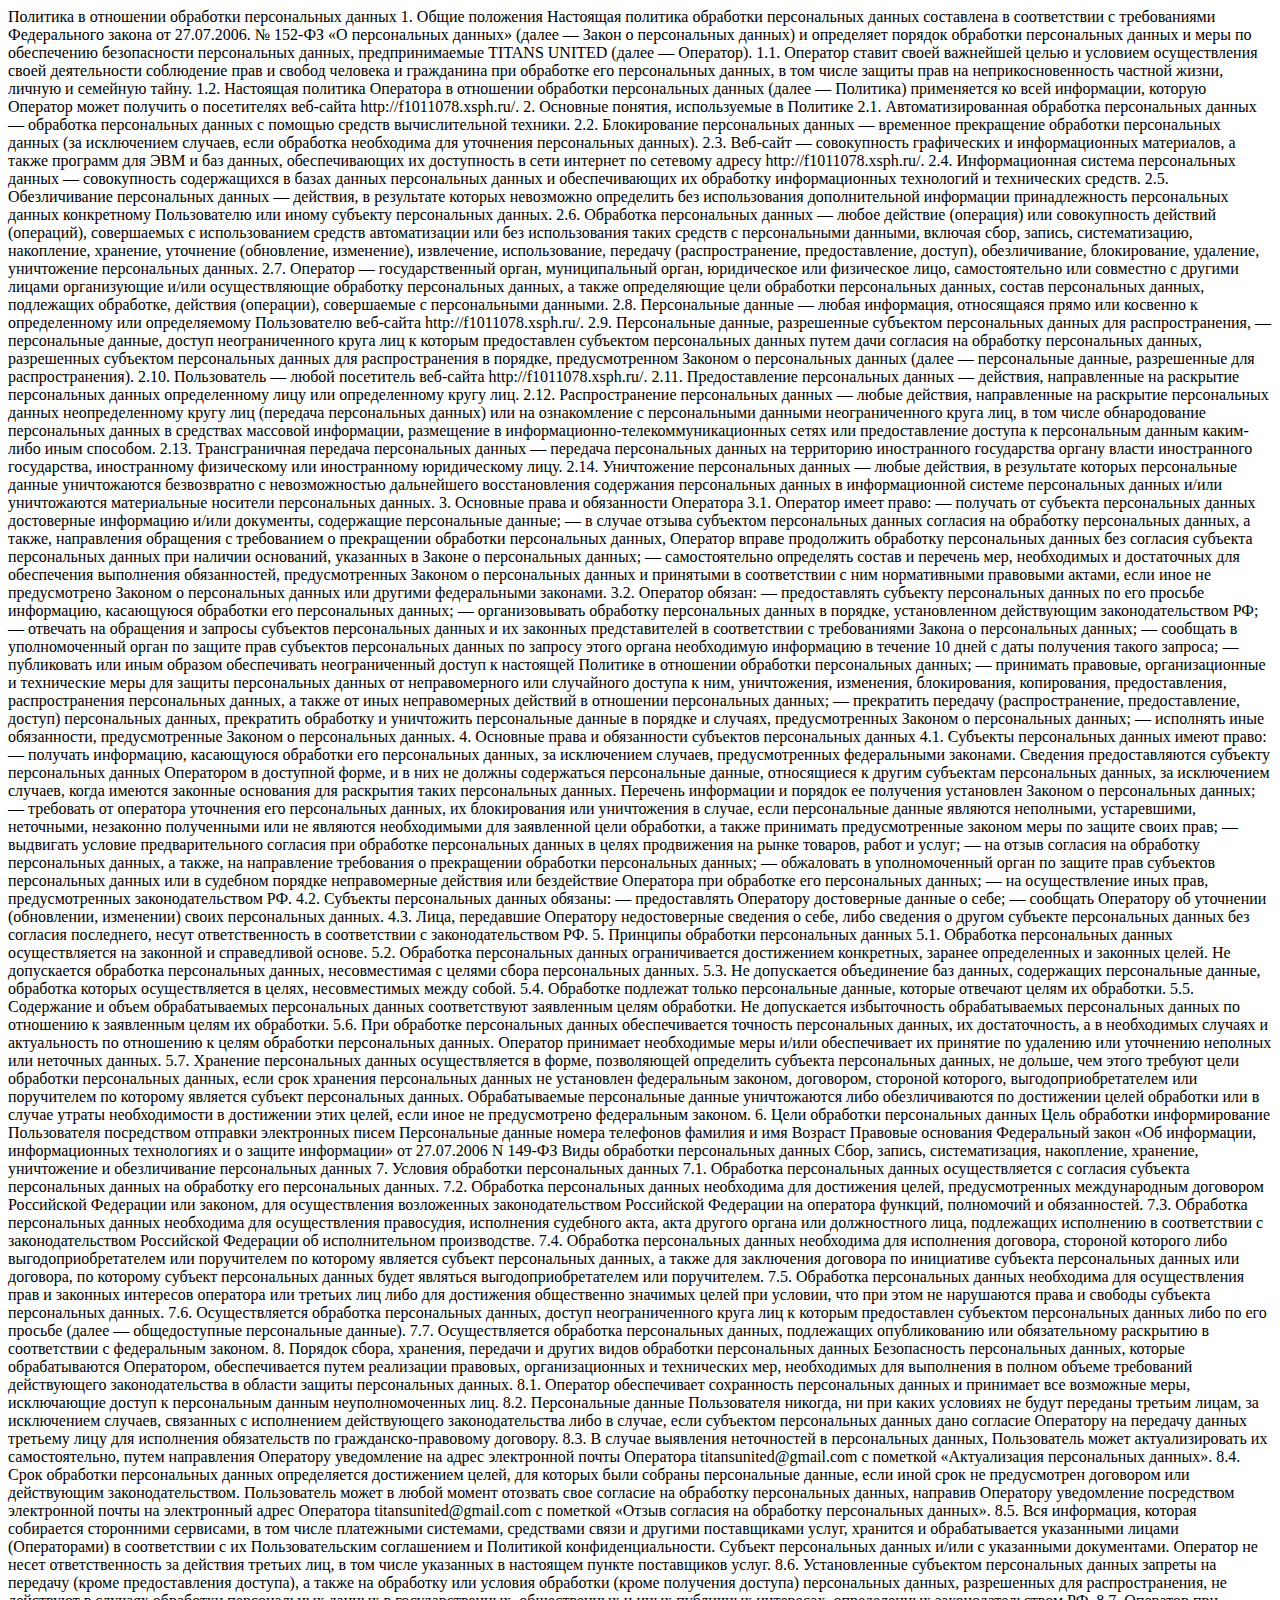
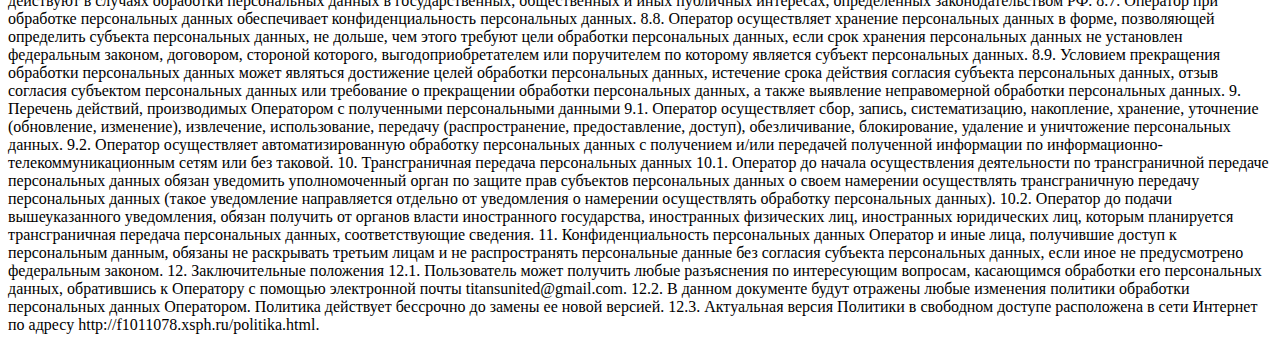
<file: politika.html>
<!DOCTYPE html>
<html>
<head>
	<meta charset="utf-8">
	<meta name="viewport" content="width=device-width, initial-scale=1">
	<title>Политика Конф.</title>
</head>
<body>
Политика в отношении обработки персональных данных
1. Общие положения
Настоящая политика обработки персональных данных составлена в соответствии с требованиями Федерального закона от 27.07.2006. № 152-ФЗ «О персональных данных» (далее — Закон о персональных данных) и определяет порядок обработки персональных данных и меры по обеспечению безопасности персональных данных, предпринимаемые TITANS UNITED (далее — Оператор).
1.1. Оператор ставит своей важнейшей целью и условием осуществления своей деятельности соблюдение прав и свобод человека и гражданина при обработке его персональных данных, в том числе защиты прав на неприкосновенность частной жизни, личную и семейную тайну.
1.2. Настоящая политика Оператора в отношении обработки персональных данных (далее — Политика) применяется ко всей информации, которую Оператор может получить о посетителях веб-сайта http://f1011078.xsph.ru/.
2. Основные понятия, используемые в Политике
2.1. Автоматизированная обработка персональных данных — обработка персональных данных с помощью средств вычислительной техники.
2.2. Блокирование персональных данных — временное прекращение обработки персональных данных (за исключением случаев, если обработка необходима для уточнения персональных данных).
2.3. Веб-сайт — совокупность графических и информационных материалов, а также программ для ЭВМ и баз данных, обеспечивающих их доступность в сети интернет по сетевому адресу http://f1011078.xsph.ru/.
2.4. Информационная система персональных данных — совокупность содержащихся в базах данных персональных данных и обеспечивающих их обработку информационных технологий и технических средств.
2.5. Обезличивание персональных данных — действия, в результате которых невозможно определить без использования дополнительной информации принадлежность персональных данных конкретному Пользователю или иному субъекту персональных данных.
2.6. Обработка персональных данных — любое действие (операция) или совокупность действий (операций), совершаемых с использованием средств автоматизации или без использования таких средств с персональными данными, включая сбор, запись, систематизацию, накопление, хранение, уточнение (обновление, изменение), извлечение, использование, передачу (распространение, предоставление, доступ), обезличивание, блокирование, удаление, уничтожение персональных данных.
2.7. Оператор — государственный орган, муниципальный орган, юридическое или физическое лицо, самостоятельно или совместно с другими лицами организующие и/или осуществляющие обработку персональных данных, а также определяющие цели обработки персональных данных, состав персональных данных, подлежащих обработке, действия (операции), совершаемые с персональными данными.
2.8. Персональные данные — любая информация, относящаяся прямо или косвенно к определенному или определяемому Пользователю веб-сайта http://f1011078.xsph.ru/.
2.9. Персональные данные, разрешенные субъектом персональных данных для распространения, — персональные данные, доступ неограниченного круга лиц к которым предоставлен субъектом персональных данных путем дачи согласия на обработку персональных данных, разрешенных субъектом персональных данных для распространения в порядке, предусмотренном Законом о персональных данных (далее — персональные данные, разрешенные для распространения).
2.10. Пользователь — любой посетитель веб-сайта http://f1011078.xsph.ru/.
2.11. Предоставление персональных данных — действия, направленные на раскрытие персональных данных определенному лицу или определенному кругу лиц.
2.12. Распространение персональных данных — любые действия, направленные на раскрытие персональных данных неопределенному кругу лиц (передача персональных данных) или на ознакомление с персональными данными неограниченного круга лиц, в том числе обнародование персональных данных в средствах массовой информации, размещение в информационно-телекоммуникационных сетях или предоставление доступа к персональным данным каким-либо иным способом.
2.13. Трансграничная передача персональных данных — передача персональных данных на территорию иностранного государства органу власти иностранного государства, иностранному физическому или иностранному юридическому лицу.
2.14. Уничтожение персональных данных — любые действия, в результате которых персональные данные уничтожаются безвозвратно с невозможностью дальнейшего восстановления содержания персональных данных в информационной системе персональных данных и/или уничтожаются материальные носители персональных данных.
3. Основные права и обязанности Оператора
3.1. Оператор имеет право:
— получать от субъекта персональных данных достоверные информацию и/или документы, содержащие персональные данные;
— в случае отзыва субъектом персональных данных согласия на обработку персональных данных, а также, направления обращения с требованием о прекращении обработки персональных данных, Оператор вправе продолжить обработку персональных данных без согласия субъекта персональных данных при наличии оснований, указанных в Законе о персональных данных;
— самостоятельно определять состав и перечень мер, необходимых и достаточных для обеспечения выполнения обязанностей, предусмотренных Законом о персональных данных и принятыми в соответствии с ним нормативными правовыми актами, если иное не предусмотрено Законом о персональных данных или другими федеральными законами.
3.2. Оператор обязан:
— предоставлять субъекту персональных данных по его просьбе информацию, касающуюся обработки его персональных данных;
— организовывать обработку персональных данных в порядке, установленном действующим законодательством РФ;
— отвечать на обращения и запросы субъектов персональных данных и их законных представителей в соответствии с требованиями Закона о персональных данных;
— сообщать в уполномоченный орган по защите прав субъектов персональных данных по запросу этого органа необходимую информацию в течение 10 дней с даты получения такого запроса;
— публиковать или иным образом обеспечивать неограниченный доступ к настоящей Политике в отношении обработки персональных данных;
— принимать правовые, организационные и технические меры для защиты персональных данных от неправомерного или случайного доступа к ним, уничтожения, изменения, блокирования, копирования, предоставления, распространения персональных данных, а также от иных неправомерных действий в отношении персональных данных;
— прекратить передачу (распространение, предоставление, доступ) персональных данных, прекратить обработку и уничтожить персональные данные в порядке и случаях, предусмотренных Законом о персональных данных;
— исполнять иные обязанности, предусмотренные Законом о персональных данных.
4. Основные права и обязанности субъектов персональных данных
4.1. Субъекты персональных данных имеют право:
— получать информацию, касающуюся обработки его персональных данных, за исключением случаев, предусмотренных федеральными законами. Сведения предоставляются субъекту персональных данных Оператором в доступной форме, и в них не должны содержаться персональные данные, относящиеся к другим субъектам персональных данных, за исключением случаев, когда имеются законные основания для раскрытия таких персональных данных. Перечень информации и порядок ее получения установлен Законом о персональных данных;
— требовать от оператора уточнения его персональных данных, их блокирования или уничтожения в случае, если персональные данные являются неполными, устаревшими, неточными, незаконно полученными или не являются необходимыми для заявленной цели обработки, а также принимать предусмотренные законом меры по защите своих прав;
— выдвигать условие предварительного согласия при обработке персональных данных в целях продвижения на рынке товаров, работ и услуг;
— на отзыв согласия на обработку персональных данных, а также, на направление требования о прекращении обработки персональных данных;
— обжаловать в уполномоченный орган по защите прав субъектов персональных данных или в судебном порядке неправомерные действия или бездействие Оператора при обработке его персональных данных;
— на осуществление иных прав, предусмотренных законодательством РФ.
4.2. Субъекты персональных данных обязаны:
— предоставлять Оператору достоверные данные о себе;
— сообщать Оператору об уточнении (обновлении, изменении) своих персональных данных.
4.3. Лица, передавшие Оператору недостоверные сведения о себе, либо сведения о другом субъекте персональных данных без согласия последнего, несут ответственность в соответствии с законодательством РФ.
5. Принципы обработки персональных данных
5.1. Обработка персональных данных осуществляется на законной и справедливой основе.
5.2. Обработка персональных данных ограничивается достижением конкретных, заранее определенных и законных целей. Не допускается обработка персональных данных, несовместимая с целями сбора персональных данных.
5.3. Не допускается объединение баз данных, содержащих персональные данные, обработка которых осуществляется в целях, несовместимых между собой.
5.4. Обработке подлежат только персональные данные, которые отвечают целям их обработки.
5.5. Содержание и объем обрабатываемых персональных данных соответствуют заявленным целям обработки. Не допускается избыточность обрабатываемых персональных данных по отношению к заявленным целям их обработки.
5.6. При обработке персональных данных обеспечивается точность персональных данных, их достаточность, а в необходимых случаях и актуальность по отношению к целям обработки персональных данных. Оператор принимает необходимые меры и/или обеспечивает их принятие по удалению или уточнению неполных или неточных данных.
5.7. Хранение персональных данных осуществляется в форме, позволяющей определить субъекта персональных данных, не дольше, чем этого требуют цели обработки персональных данных, если срок хранения персональных данных не установлен федеральным законом, договором, стороной которого, выгодоприобретателем или поручителем по которому является субъект персональных данных. Обрабатываемые персональные данные уничтожаются либо обезличиваются по достижении целей обработки или в случае утраты необходимости в достижении этих целей, если иное не предусмотрено федеральным законом.
6. Цели обработки персональных данных
Цель обработки	информирование Пользователя посредством отправки электронных писем
Персональные данные	
номера телефонов
фамилия и имя
Возраст
Правовые основания	
Федеральный закон «Об информации, информационных технологиях и о защите информации» от 27.07.2006 N 149-ФЗ
Виды обработки персональных данных	
Сбор, запись, систематизация, накопление, хранение, уничтожение и обезличивание персональных данных
7. Условия обработки персональных данных
7.1. Обработка персональных данных осуществляется с согласия субъекта персональных данных на обработку его персональных данных.
7.2. Обработка персональных данных необходима для достижения целей, предусмотренных международным договором Российской Федерации или законом, для осуществления возложенных законодательством Российской Федерации на оператора функций, полномочий и обязанностей.
7.3. Обработка персональных данных необходима для осуществления правосудия, исполнения судебного акта, акта другого органа или должностного лица, подлежащих исполнению в соответствии с законодательством Российской Федерации об исполнительном производстве.
7.4. Обработка персональных данных необходима для исполнения договора, стороной которого либо выгодоприобретателем или поручителем по которому является субъект персональных данных, а также для заключения договора по инициативе субъекта персональных данных или договора, по которому субъект персональных данных будет являться выгодоприобретателем или поручителем.
7.5. Обработка персональных данных необходима для осуществления прав и законных интересов оператора или третьих лиц либо для достижения общественно значимых целей при условии, что при этом не нарушаются права и свободы субъекта персональных данных.
7.6. Осуществляется обработка персональных данных, доступ неограниченного круга лиц к которым предоставлен субъектом персональных данных либо по его просьбе (далее — общедоступные персональные данные).
7.7. Осуществляется обработка персональных данных, подлежащих опубликованию или обязательному раскрытию в соответствии с федеральным законом.
8. Порядок сбора, хранения, передачи и других видов обработки персональных данных
Безопасность персональных данных, которые обрабатываются Оператором, обеспечивается путем реализации правовых, организационных и технических мер, необходимых для выполнения в полном объеме требований действующего законодательства в области защиты персональных данных.
8.1. Оператор обеспечивает сохранность персональных данных и принимает все возможные меры, исключающие доступ к персональным данным неуполномоченных лиц.
8.2. Персональные данные Пользователя никогда, ни при каких условиях не будут переданы третьим лицам, за исключением случаев, связанных с исполнением действующего законодательства либо в случае, если субъектом персональных данных дано согласие Оператору на передачу данных третьему лицу для исполнения обязательств по гражданско-правовому договору.
8.3. В случае выявления неточностей в персональных данных, Пользователь может актуализировать их самостоятельно, путем направления Оператору уведомление на адрес электронной почты Оператора titansunited@gmail.com с пометкой «Актуализация персональных данных».
8.4. Срок обработки персональных данных определяется достижением целей, для которых были собраны персональные данные, если иной срок не предусмотрен договором или действующим законодательством.
Пользователь может в любой момент отозвать свое согласие на обработку персональных данных, направив Оператору уведомление посредством электронной почты на электронный адрес Оператора titansunited@gmail.com с пометкой «Отзыв согласия на обработку персональных данных».
8.5. Вся информация, которая собирается сторонними сервисами, в том числе платежными системами, средствами связи и другими поставщиками услуг, хранится и обрабатывается указанными лицами (Операторами) в соответствии с их Пользовательским соглашением и Политикой конфиденциальности. Субъект персональных данных и/или с указанными документами. Оператор не несет ответственность за действия третьих лиц, в том числе указанных в настоящем пункте поставщиков услуг.
8.6. Установленные субъектом персональных данных запреты на передачу (кроме предоставления доступа), а также на обработку или условия обработки (кроме получения доступа) персональных данных, разрешенных для распространения, не действуют в случаях обработки персональных данных в государственных, общественных и иных публичных интересах, определенных законодательством РФ.
8.7. Оператор при обработке персональных данных обеспечивает конфиденциальность персональных данных.
8.8. Оператор осуществляет хранение персональных данных в форме, позволяющей определить субъекта персональных данных, не дольше, чем этого требуют цели обработки персональных данных, если срок хранения персональных данных не установлен федеральным законом, договором, стороной которого, выгодоприобретателем или поручителем по которому является субъект персональных данных.
8.9. Условием прекращения обработки персональных данных может являться достижение целей обработки персональных данных, истечение срока действия согласия субъекта персональных данных, отзыв согласия субъектом персональных данных или требование о прекращении обработки персональных данных, а также выявление неправомерной обработки персональных данных.
9. Перечень действий, производимых Оператором с полученными персональными данными
9.1. Оператор осуществляет сбор, запись, систематизацию, накопление, хранение, уточнение (обновление, изменение), извлечение, использование, передачу (распространение, предоставление, доступ), обезличивание, блокирование, удаление и уничтожение персональных данных.
9.2. Оператор осуществляет автоматизированную обработку персональных данных с получением и/или передачей полученной информации по информационно-телекоммуникационным сетям или без таковой.
10. Трансграничная передача персональных данных
10.1. Оператор до начала осуществления деятельности по трансграничной передаче персональных данных обязан уведомить уполномоченный орган по защите прав субъектов персональных данных о своем намерении осуществлять трансграничную передачу персональных данных (такое уведомление направляется отдельно от уведомления о намерении осуществлять обработку персональных данных).
10.2. Оператор до подачи вышеуказанного уведомления, обязан получить от органов власти иностранного государства, иностранных физических лиц, иностранных юридических лиц, которым планируется трансграничная передача персональных данных, соответствующие сведения.
11. Конфиденциальность персональных данных
Оператор и иные лица, получившие доступ к персональным данным, обязаны не раскрывать третьим лицам и не распространять персональные данные без согласия субъекта персональных данных, если иное не предусмотрено федеральным законом.
12. Заключительные положения
12.1. Пользователь может получить любые разъяснения по интересующим вопросам, касающимся обработки его персональных данных, обратившись к Оператору с помощью электронной почты titansunited@gmail.com.
12.2. В данном документе будут отражены любые изменения политики обработки персональных данных Оператором. Политика действует бессрочно до замены ее новой версией.
12.3. Актуальная версия Политики в свободном доступе расположена в сети Интернет по адресу http://f1011078.xsph.ru/politika.html.
</body>
</html>
</file>
